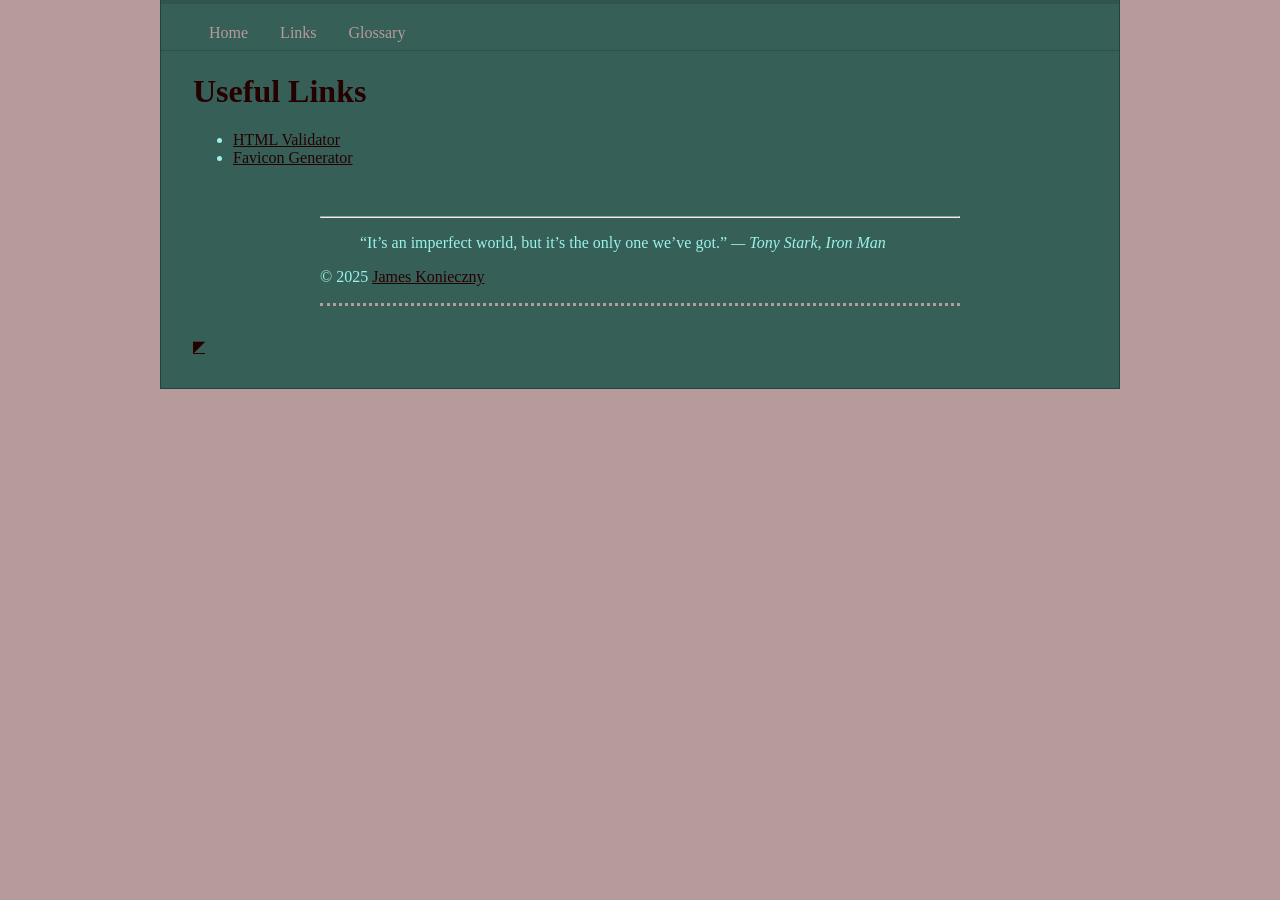
<file: site/links.html>
<!DOCTYPE html>
<html lang="en">
<head>
    <meta charset="UTF-8">
    <meta name="author" content="James-Konieczny">
    <meta name="description" content="A personal website featuring a haiku, quote, and more.">
    <title>James' Website</title>
    <meta name="viewport" content="width=device-width, initial-scale=1.0"><!--adjust to different screen sizes-->
    <link rel="stylesheet" href="styles/normalize.css">
    <link rel="stylesheet" href="styles/main.css">
    <link rel="icon" type="image/png" href="/favicon-96x96.png" sizes="96x96" />
    <link rel="icon" type="image/svg+xml" href="/favicon.svg" />
    <link rel="shortcut icon" href="/favicon.ico" />
    <link rel="apple-touch-icon" sizes="180x180" href="/apple-touch-icon.png" />
    <link rel="manifest" href="/site.webmanifest" />
    <link rel="icon" type="image/x-icon" href="favicon.ico">
</head>
<body>
    <div class="width-wrap">
        <header id="top">
            <nav id="main-nav"></nav>
            <script src="scripts/navigation.js"></script>
        </header>
        <main>
            <section id="useful-links">
                <h1>Useful Links</h1>
                <ul>
                    <li><a href="https://validator.w3.org/" target="_blank" title="HTML Validator">HTML Validator</a></li>
                    <li><a href="https://realfavicongenerator.net/" target="_blank" title="Favicon Generator">Favicon Generator</a></li>
                </ul>
            </section>
        </main>
        <footer>
            <hr>
            <blockquote>
                “It’s an imperfect world, but it’s the only one we’ve got.”
                <cite> &mdash; <span class="author">Tony Stark, <em>Iron Man</em></span></cite>
            </blockquote>
            <p>&copy; 2025 
                <a href="mailto:22037813@saultcollege.ca?subject=Message%20from%20CSD112%20Website">
                    James Konieczny
                </a>
            </p>

        </footer>
        <a href="#top" title="Back to top">◤</a>
    </div>
</body>
</html>
</file>
<file: site/styles/main.css>
/* Start of Lab-5 styles */
/* Colour palette is from:  https://color.adobe.com/explore */

/* Colour Theme Swatches in Hex
primary colour: #9BF2EA;
primary-dark colour: #275950;
secondary colour: #260101;
secondary-light colour: #B79B9B; */

/* Colour Theme Swatches in RGBA
primary colour: rgba(155, 242, 233, 1);
primary-dark colour: rgba(39, 89, 80, 1);
secondary colour: rgba(38, 0, 0, 1);
secondary-light colour: rgba(183, 155, 155, 1); */

*, /* Selector applies to all elements */
*::before,
*::after {
    box-sizing: border-box;
}
.width-wrap {
    max-width: 960px;

    margin-left: auto;
    margin-right: auto;

    padding-left: 2em;
    padding-right: 2em;
    padding-bottom: 2em; /* padding: 0em 2em 2em 2em; */

    border-left: 1px solid rgba(0, 0, 0, 0.3);
    border-right: 1px solid rgba(0, 0, 0, 0.3);
    border-bottom: 1px solid rgba(0, 0, 0, 0.3); /* border: 1px solid rgba(0, 0, 0, 0.3); border-top: none; */

    margin-bottom: 3em;

    background-color: rgba(39, 89, 80, 0.9);
}
body {
    background-color: rgba(183, 155, 155, 1);
    color: rgba(155, 242, 233, 1);
}
h1, h2, h3 {
    color: rgba(38, 0, 0, 1);
}
a {
    color: rgba(38, 0, 0, 1);
}
::selection {
    background-color: rgba(155, 242, 233, 1);
}
footer {
  width: 50vw;
  min-width: 300px;
  max-width: 890px; /* width: clamp(300px, 50vw, 890px); */

  margin-top: 3em;
  margin-bottom: 2em;
  margin-left: auto;
  margin-right: auto; /* margin: 3em 0 2em 0; */

  border-bottom: 3px dotted rgba(183, 155, 155, 1);
  border-top: none;
  border-left: none;
  border-right: none;
}
dt::after {
  content: ":";
}

/* Nav bar styles - section 4 of Lab-5 */
header {
    border-top: 4px solid rgba(0, 0, 0, 0.1);
    margin-left: -2em;
    margin-right: -2em;
}
header nav {
   border-bottom: 1px dotted rgba(0, 0, 0, 0.3);
   padding-left: 2em;
   padding-right: 2em;
}
header nav ul {
  margin: 0;
  padding: 0;
}
header nav ul li {
  display: inline-block;
}
header nav a {
    display: inline-block;
    text-decoration: none;
    border-top: 4px solid transparent;
    padding-top: 1em;
    padding-bottom: 0.5em;
    padding-left: 1em;
    padding-right: 1em; /* padding: 1em 1em 0.5em 1em; */
    color: rgba(183, 155, 155, 1);
}
header nav a:hover {
    border-top-color: rgba(38, 0, 0, 1);
}

/* Table styles - section 5 of Lab-5 */
table {
    border-collapse: collapse;
}  
td, th {
    padding-top: 0.3em;
    padding-bottom: 0.3em;
    padding-left: 1em;
    padding-right: 1em; /* padding: 0.3em 1em */
    border: 1px solid rgba(0, 0, 0, 0.2);
}
thead, tfoot, tbody th {
    background-color: rgba(0, 0, 0, 0.2);
}
tbody td {
    background-color: rgba(0, 0, 0, 0.05);
}
tbody tr:nth-child(even) td {
    background-color: rgba(0, 0, 0, 0.15);
} 

/* Form styles - section 6 of Lab-5 */
label {
    display: block;
}
input[type=radio] + label, input[type=checkbox] + label {
    display: inline-block;
}
input[type="submit"] {
    border: none;
    padding-top: 1em;
    padding-bottom: 1em;
    padding-left: 3em;
    padding-right: 3em; /* padding: 1em 3em; */
    background-color: rgba(38, 0, 0, 1)
}
input:invalid, textarea:invalid, select:invalid {
    background-color: rgba(183, 155, 155, 1);
}
</file>
